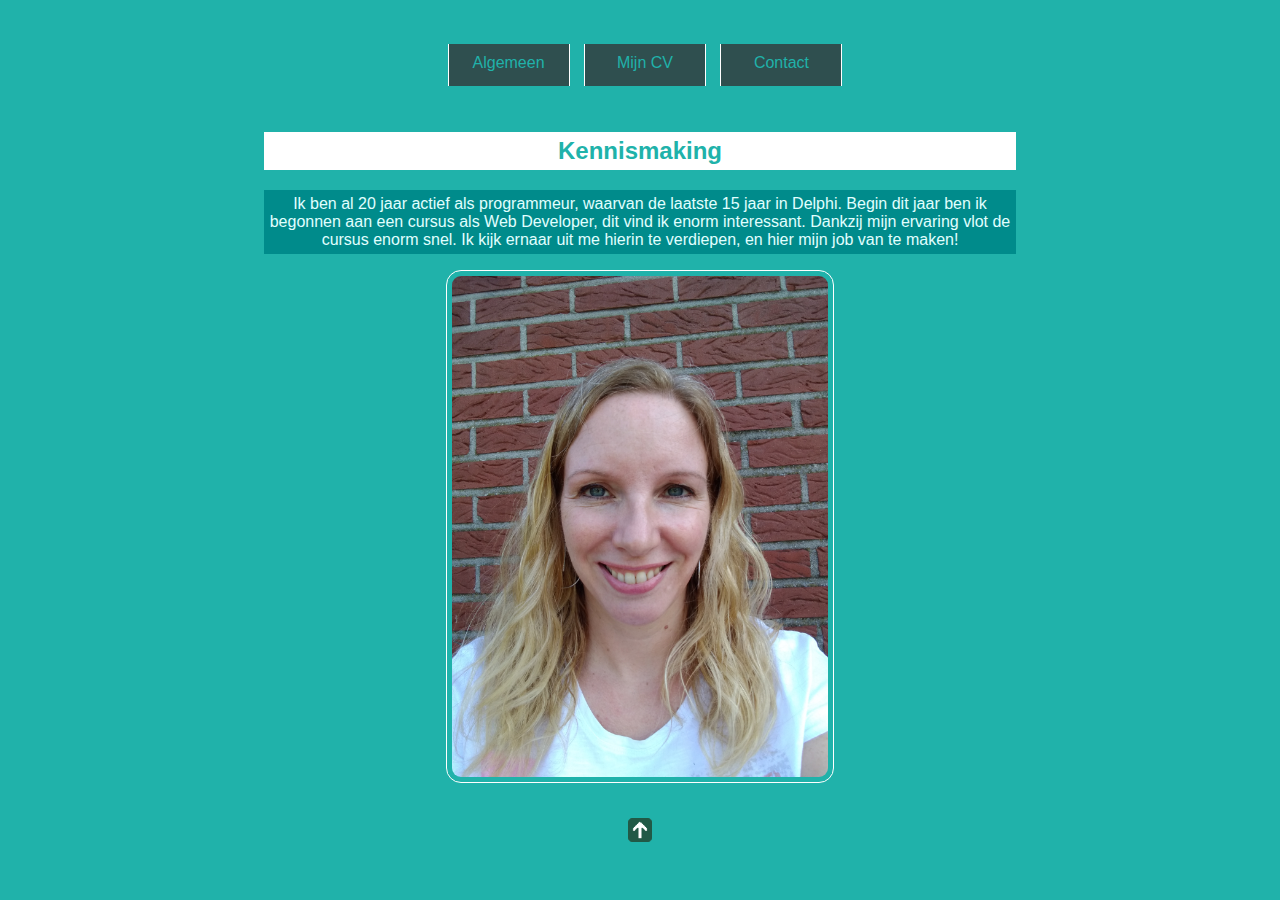
<file: index.html>
<!DOCTYPE html>
<html lang=nl dir="ltr">
  <head>
    <meta charset="utf-8">
    <meta name="keywords" content="Webdesign huiswerk les 15 NHA CSS algemeen">
    <meta name="description" content="Huiswerk webdesign les 15 algemeen">
    <meta name="author" content="An Bex">
    <link rel="stylesheet" type="text/css" href="css/master.css">
    <title>Webdesign - Huiswerk les 15</title>
  </head>
  <body>
    <header>
      <ul class="nav_ul" id="top">
        <li class="nav_li"><a href="html/index.html">Algemeen</a></li>
        <li class="nav_li"><a href="html/mijncv.html">Mijn CV</a></li>
        <li class="nav_li"><a href="html/contact.html">Contact</a></li>
      </ul>
    </header>
    <h2>Kennismaking</h2>
    <p class="inleiding">Ik ben al 20 jaar actief als programmeur, waarvan de laatste 15 jaar in Delphi.
       Begin dit jaar ben ik begonnen aan een cursus als Web Developer, dit vind ik enorm interessant.
       Dankzij mijn ervaring vlot de cursus enorm snel. Ik kijk ernaar uit me hierin
       te verdiepen, en hier mijn job van te maken! </p>
    <img src="img/foto_cv.jpg" alt="Foto op CV" class="foto">
    <footer>
      <p style="text-align:center"><a href="#top"><img src="img/top.png" alt="Naar het begin"
        title="Naar het begin © softicons.com" width="24" height="24"></a></p>
    </footer>
  </body>
</html>
</file>
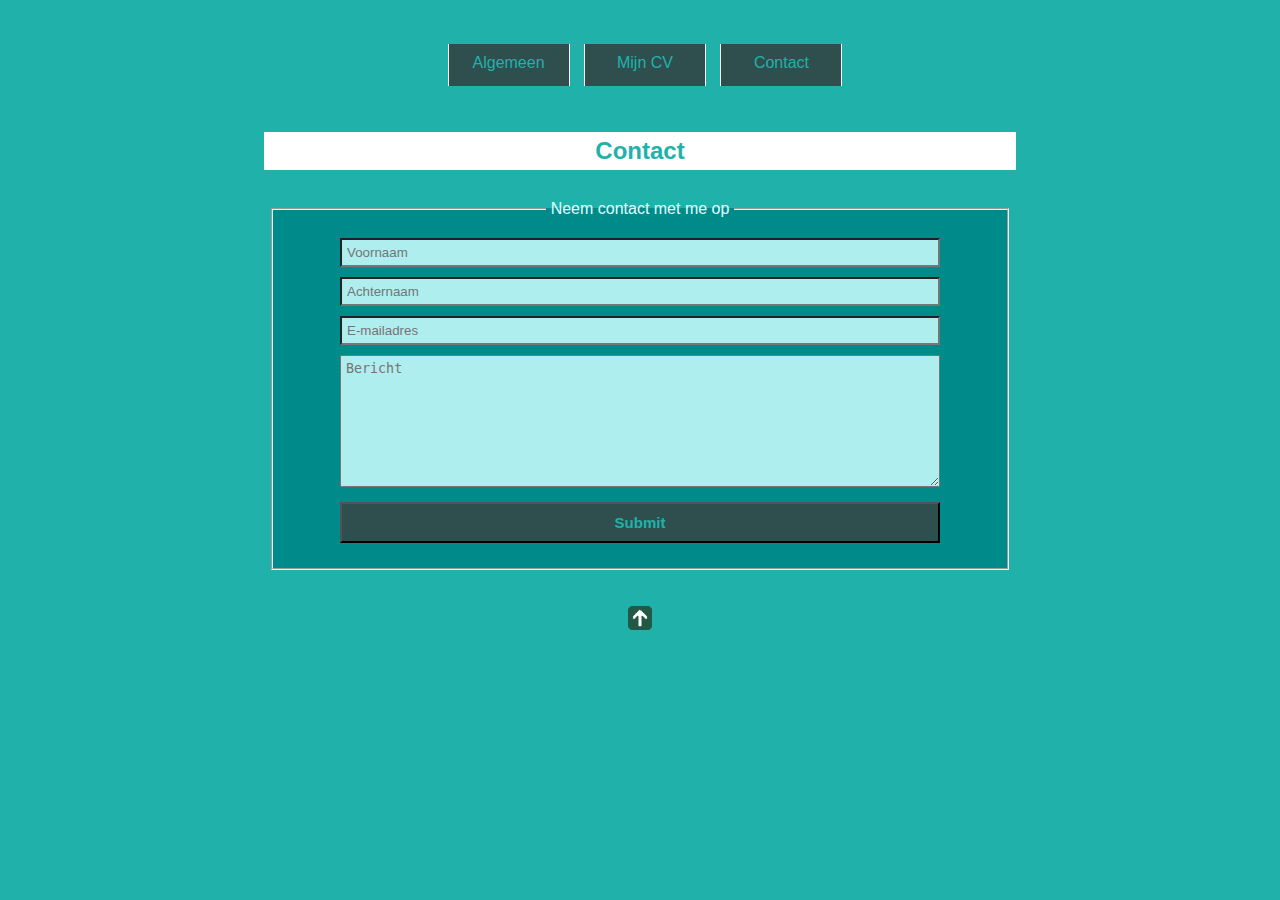
<file: contact.html>
<!DOCTYPE html>
<html lang=nl dir="ltr">
  <head>
    <meta charset="utf-8">
    <meta name="keywords" content="Webdesign huiswerk les 15 NHA CSS contact">
    <meta name="description" content="Huiswerk webdesign les 15 contact">
    <meta name="author" content="An Bex">
    <link rel="stylesheet" type="text/css" href="../css/master.css">
    <title>Webdesign - Huiswerk les 15</title>
  </head>
  <body>
    <header>
      <ul class="nav_ul">
        <li class="nav_li"><a href="../index.html">Algemeen</a></li>
        <li class="nav_li"><a href="../html/mijncv.html">Mijn CV</a></li>
        <li class="nav_li"><a href="contact.html">Contact</a></li>
      </ul>
    </header>
    <h2>Contact</h2>
    <form action="https://formspree.io/f/xvolyppq" method="post">
      <fieldset class="contactkader">
        <legend>Neem contact met me op</legend>
        <input type="text" name="voornaam" class="contactveld" placeholder="Voornaam">
        <input type="text" name="achternaam" class="contactveld" placeholder="Achternaam">
        <input type="email" name="email" class="contactveld" placeholder="E-mailadres">
        <textarea name="bericht" rows="8" cols="80" class="contactveld" placeholder="Bericht"></textarea>
        <input type="submit" name="verzenden" class="verzendknop">
      </fieldset>
    </form>
    <footer>
      <p style="text-align:center"><a href="#top"><img src="../img/top.png" alt="Naar het begin"
        title="Naar het begin © softicons.com" width="24" height="24"></a></p>
    </footer>
  </body>
</html>
</file>
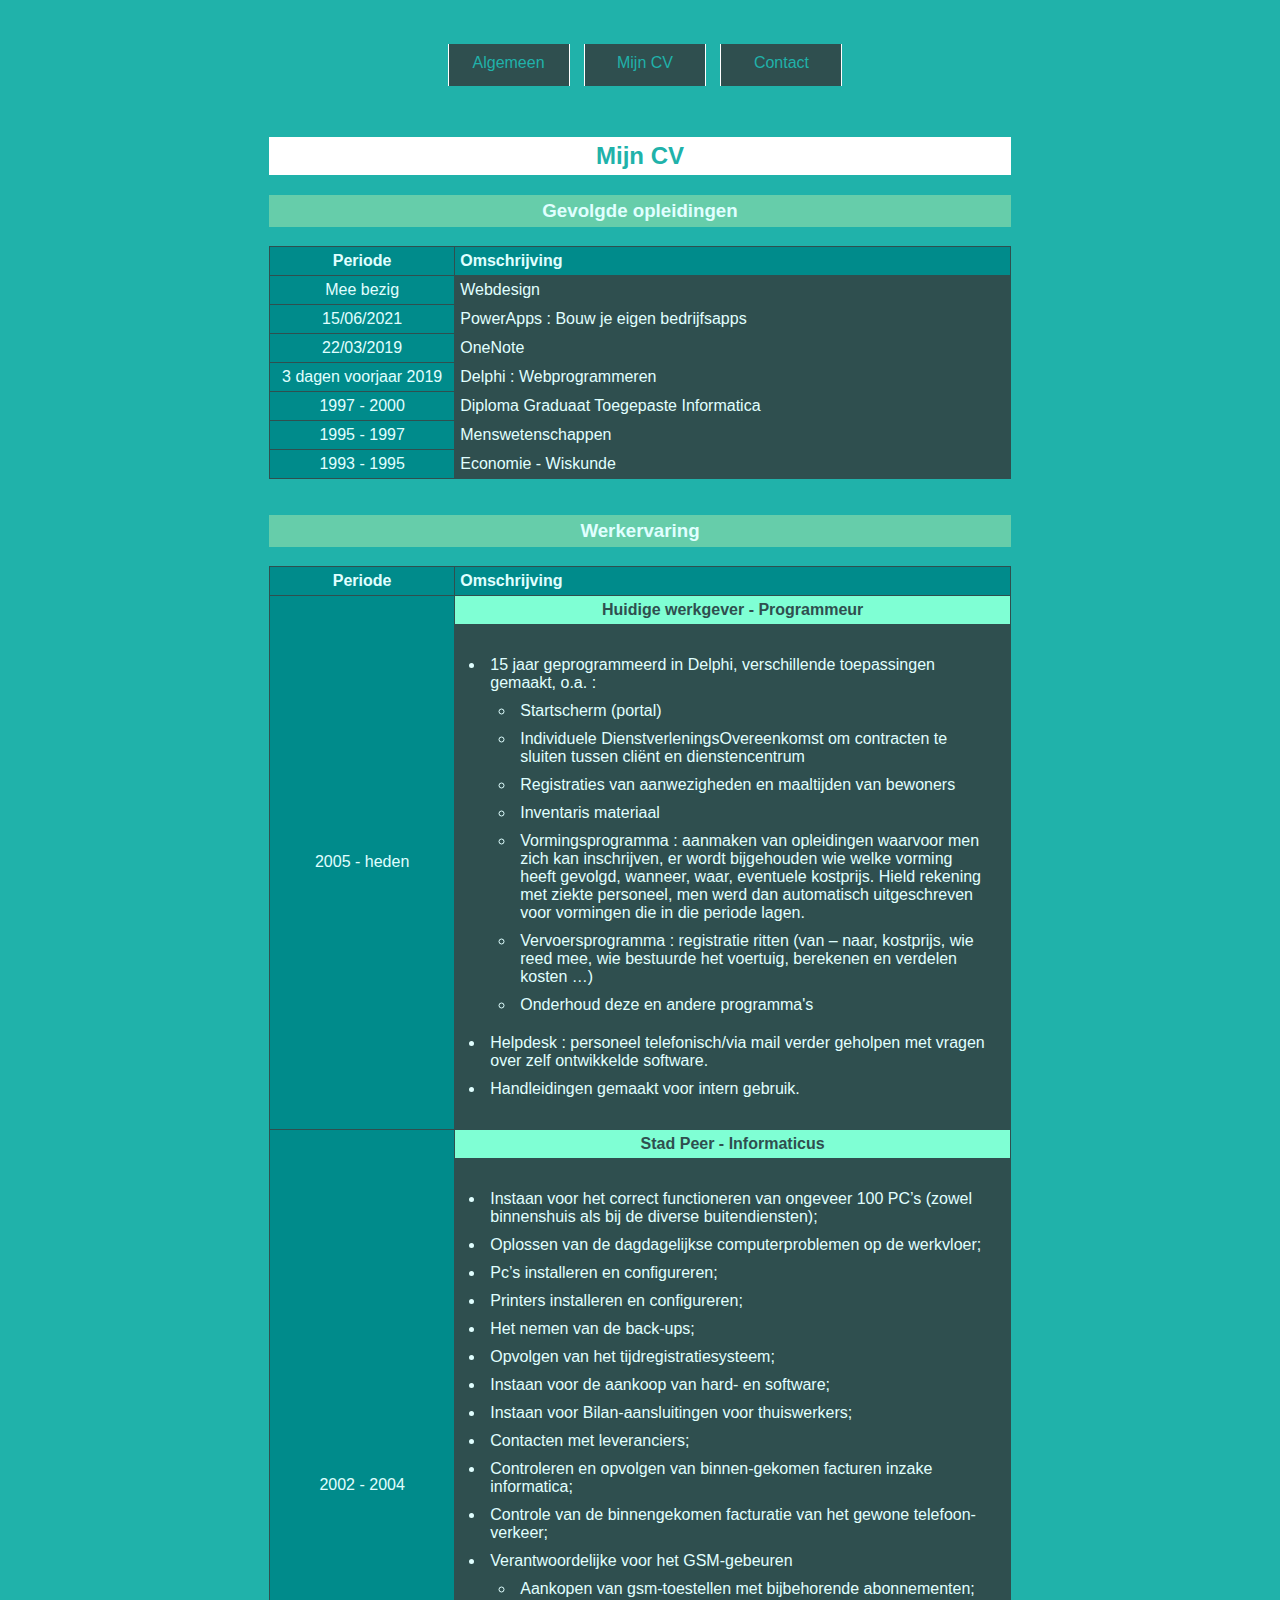
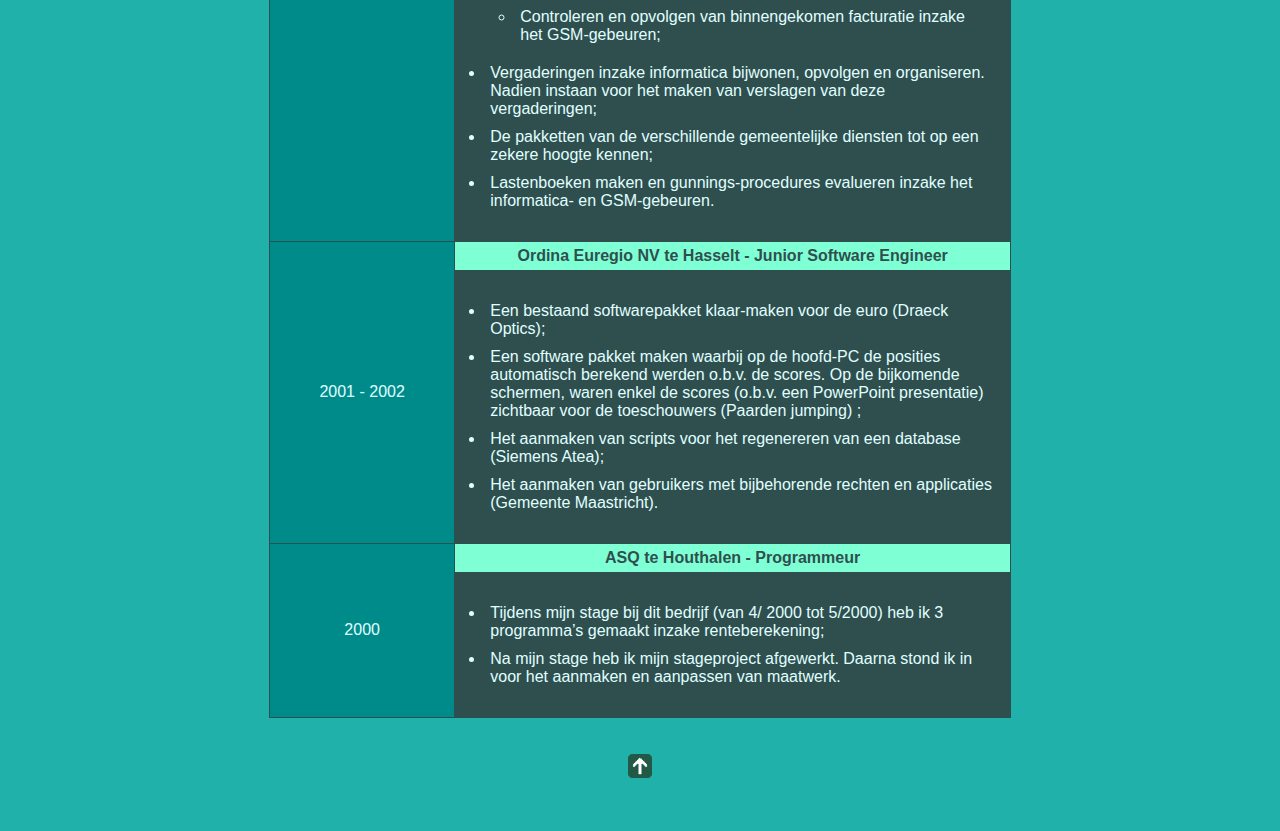
<file: mijncv.html>
<!DOCTYPE html>
<html lang=nl dir="ltr">
  <head>
    <meta charset="utf-8">
    <meta name="keywords" content="Webdesign huiswerk les 15 NHA CSS mijn cv">
    <meta name="description" content="Huiswerk webdesign les 15 mijn cv">
    <meta name="author" content="An Bex">
    <link rel="stylesheet" type="text/css" href="../css/master.css">
    <title>Webdesign - Huiswerk les 15</title>
  </head>
  <body>
    <header>
      <ul class="nav_ul">
        <li class="nav_li"><a href="../index.html">Algemeen</a></li>
        <li class="nav_li"><a href="mijncv.html">Mijn CV</a></li>
        <li class="nav_li"><a href="../html/contact.html">Contact</a></li>
      </ul>
    </header>
    <article id="top">
        <h2>Mijn CV</h2>
        <h3>Gevolgde opleidingen</h3>
        <table>
          <tr>
            <th class="KolomPeriode">Periode</th>
            <th class="KolomOmschrijving">Omschrijving</th>
          </tr>
          <tr>
            <td class="KolomPeriode">Mee bezig</td>
            <td class="LinksUitlijnen">Webdesign</td>
          </tr>
          <tr>
            <td class="KolomPeriode">15/06/2021</td>
            <td class="LinksUitlijnen">PowerApps : Bouw je eigen bedrijfsapps</td>
          </tr>
          <tr>
            <td class="KolomPeriode">22/03/2019</td>
            <td class="LinksUitlijnen">OneNote</td>
          </tr>
          <tr>
            <td class="KolomPeriode">3 dagen voorjaar 2019</td>
            <td class="LinksUitlijnen">Delphi : Webprogrammeren</td>
          </tr>
          <tr>
            <td class="KolomPeriode">1997 - 2000</td>
            <td class="LinksUitlijnen">Diploma Graduaat Toegepaste Informatica</td>
          </tr>
          <tr>
            <td class="KolomPeriode">1995 - 1997</td>
            <td class="LinksUitlijnen">Menswetenschappen</td>
          </tr>
          <tr>
            <td class="KolomPeriode">1993 - 1995</td>
            <td class="LinksUitlijnen">Economie - Wiskunde</td>
          </tr>
        </table>
        <br>
        <h3>Werkervaring</h3>
        <table>
          <tr>
            <th class="KolomPeriode">Periode</th>
            <th class="KolomOmschrijving">Omschrijving</th>
          </tr>
          <tr>
            <td rowspan="2" class="KolomPeriode">2005 - heden</td>
            <td class="WerkgeverFunctie"><b>Huidige werkgever - Programmeur</b></td>
          </tr>
          <tr>
            <td class="LinksUitlijnen">
              <ul>
                <li>15 jaar geprogrammeerd in Delphi, verschillende toepassingen gemaakt, o.a. :
                  <ul>
                    <li>Startscherm (portal)</li>
                    <li>Individuele DienstverleningsOvereenkomst om contracten te sluiten tussen cliënt en dienstencentrum</li>
                    <li>Registraties van aanwezigheden en maaltijden van bewoners</li>
                    <li>Inventaris materiaal</li>
                    <li>Vormingsprogramma : aanmaken van opleidingen waarvoor men zich kan inschrijven, er wordt bijgehouden
                      wie welke vorming heeft gevolgd, wanneer, waar, eventuele kostprijs. Hield rekening met ziekte personeel,
                      men werd dan automatisch uitgeschreven voor vormingen die in die periode lagen.</li>
                    <li>Vervoersprogramma : registratie ritten (van – naar, kostprijs, wie reed mee, wie bestuurde het voertuig, berekenen en verdelen kosten …)</li>
                    <li>Onderhoud deze en andere programma's</li>
                  </ul>
                </li>
                <li>Helpdesk : personeel telefonisch/via mail verder geholpen met vragen over zelf ontwikkelde software.</li>
                <li>Handleidingen gemaakt voor intern gebruik.</li>
              </ul>
            </td>
          </tr>
          <tr>
            <td rowspan="2" class="KolomPeriode">2002 - 2004</td>
            <td class="WerkgeverFunctie"><b>Stad Peer - Informaticus</b></td>
          </tr>
          <tr>
            <td class="LinksUitlijnen">
              <ul>
                <li>Instaan voor het correct functioneren van ongeveer 100 PC’s (zowel binnenshuis als bij de diverse buitendiensten);</li>
                <li>Oplossen van de dagdagelijkse computerproblemen op de werkvloer;</li>
                <li>Pc’s installeren en configureren;</li>
                <li>Printers installeren en configureren;</li>
                <li>Het nemen van de back-ups;</li>
                <li>Opvolgen van het tijdregistratiesysteem;</li>
                <li>Instaan voor de aankoop van hard- en software;</li>
                <li>Instaan voor Bilan-aansluitingen voor thuiswerkers;</li>
                <li>Contacten met leveranciers;</li>
                <li>Controleren en opvolgen van binnen-gekomen facturen inzake informatica;</li>
                <li>Controle van de binnengekomen facturatie van het gewone telefoon-verkeer;</li>
                <li>Verantwoordelijke voor het GSM-gebeuren
                  <ul>
                    <li>Aankopen van gsm-toestellen met bijbehorende abonnementen;</li>
                    <li>Controleren en opvolgen van binnengekomen facturatie inzake het GSM-gebeuren;</li>
                  </ul>
                </li>
                <li>Vergaderingen inzake informatica bijwonen, opvolgen en organiseren. Nadien instaan voor het maken van verslagen van deze vergaderingen;</li>
                <li>De pakketten van de verschillende gemeentelijke diensten tot op een zekere hoogte kennen;</li>
                <li>Lastenboeken maken en gunnings-procedures evalueren inzake het informatica- en GSM-gebeuren.</li>
              </ul>
            </td>
          </tr>
          <tr>
            <td rowspan="2" class="KolomPeriode">2001 - 2002</td>
            <td class="WerkgeverFunctie"><b>Ordina Euregio NV te Hasselt - Junior Software Engineer</b></td>
          </tr>
          <tr>
            <td class="LinksUitlijnen">
              <ul>
                <li>Een bestaand softwarepakket klaar-maken voor de euro (Draeck Optics);</li>
                <li>Een software pakket maken waarbij op de hoofd-PC de posities automatisch berekend werden o.b.v. de scores.
                   Op de bijkomende schermen, waren enkel de scores (o.b.v. een PowerPoint presentatie)  zichtbaar voor de toeschouwers (Paarden jumping) ;</li>
                <li>Het aanmaken van scripts voor het regenereren van een database (Siemens Atea);</li>
                <li>Het aanmaken van gebruikers met bijbehorende rechten en applicaties (Gemeente Maastricht).</li>
              </ul>
            </td>
          </tr>
          <tr>
            <td rowspan="2" class="KolomPeriode">2000</td>
            <td class="WerkgeverFunctie"><b>ASQ te Houthalen - Programmeur</b></td>
          </tr>
          <tr>
            <td class="LinksUitlijnen">
              <ul>
                <li>Tijdens mijn stage bij dit bedrijf (van 4/ 2000 tot 5/2000) heb ik 3 programma’s gemaakt inzake renteberekening;</li>
                <li>Na mijn stage heb ik mijn stageproject afgewerkt. Daarna stond ik in voor het aanmaken en aanpassen van maatwerk.</li>
              </ul>
            </td>
          </tr>
        </table>
    </article>
    <footer>
      <p style="text-align:center"><a href="#top"><img src="../img/top.png" alt="Naar het begin" title="Naar het begin © softicons.com" width="24" height="24"></a></p>
    </footer>
  </body>
</html>
</file>
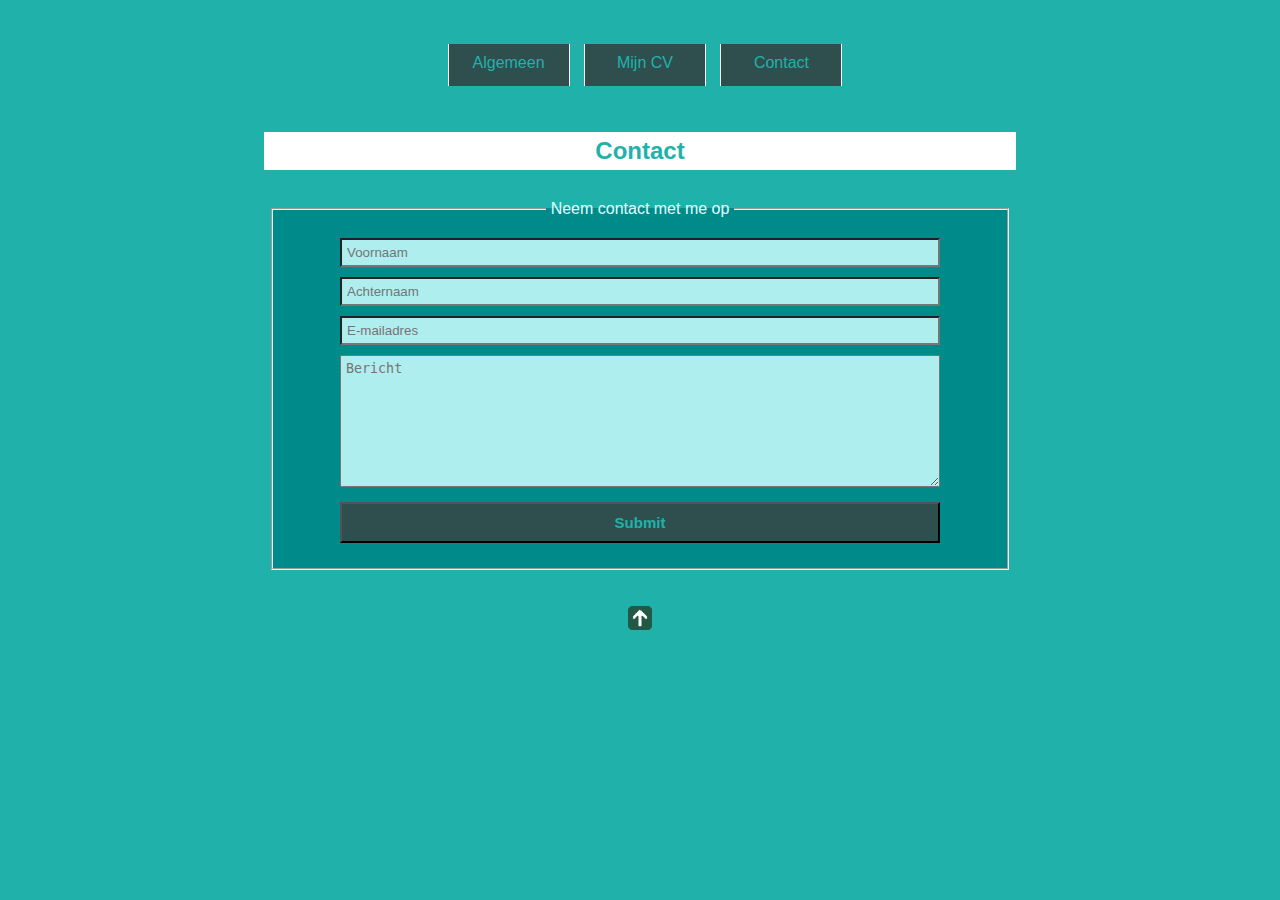
<file: html/contact.html>
<!DOCTYPE html>
<html lang=nl dir="ltr">
  <head>
    <meta charset="utf-8">
    <meta name="keywords" content="Webdesign huiswerk les 15 NHA CSS contact">
    <meta name="description" content="Huiswerk webdesign les 15 contact">
    <meta name="author" content="An Bex">
    <link rel="stylesheet" type="text/css" href="../css/master.css">
    <title>Webdesign - Huiswerk les 15</title>
  </head>
  <body>
    <header>
      <ul class="nav_ul" id="top">
        <li class="nav_li"><a href="../index.html">Algemeen</a></li>
        <li class="nav_li"><a href="../html/mijncv.html">Mijn CV</a></li>
        <li class="nav_li"><a href="contact.html">Contact</a></li>
      </ul>
    </header>
    <h2>Contact</h2>
    <form action="https://formspree.io/f/xvolyppq" method="post">
      <fieldset class="contactkader">
        <legend>Neem contact met me op</legend>
        <input type="text" name="voornaam" class="contactveld" placeholder="Voornaam">
        <input type="text" name="achternaam" class="contactveld" placeholder="Achternaam">
        <input type="email" name="email" class="contactveld" placeholder="E-mailadres">
        <textarea name="bericht" rows="8" cols="80" class="contactveld" placeholder="Bericht"></textarea>
        <input type="submit" name="verzenden" class="verzendknop">
      </fieldset>
    </form>
    <footer>
      <p style="text-align:center"><a href="#top"><img src="../img/top.png" alt="Naar het begin"
        title="Naar het begin © softicons.com" width="24" height="24"></a></p>
    </footer>
  </body>
</html>
</file>
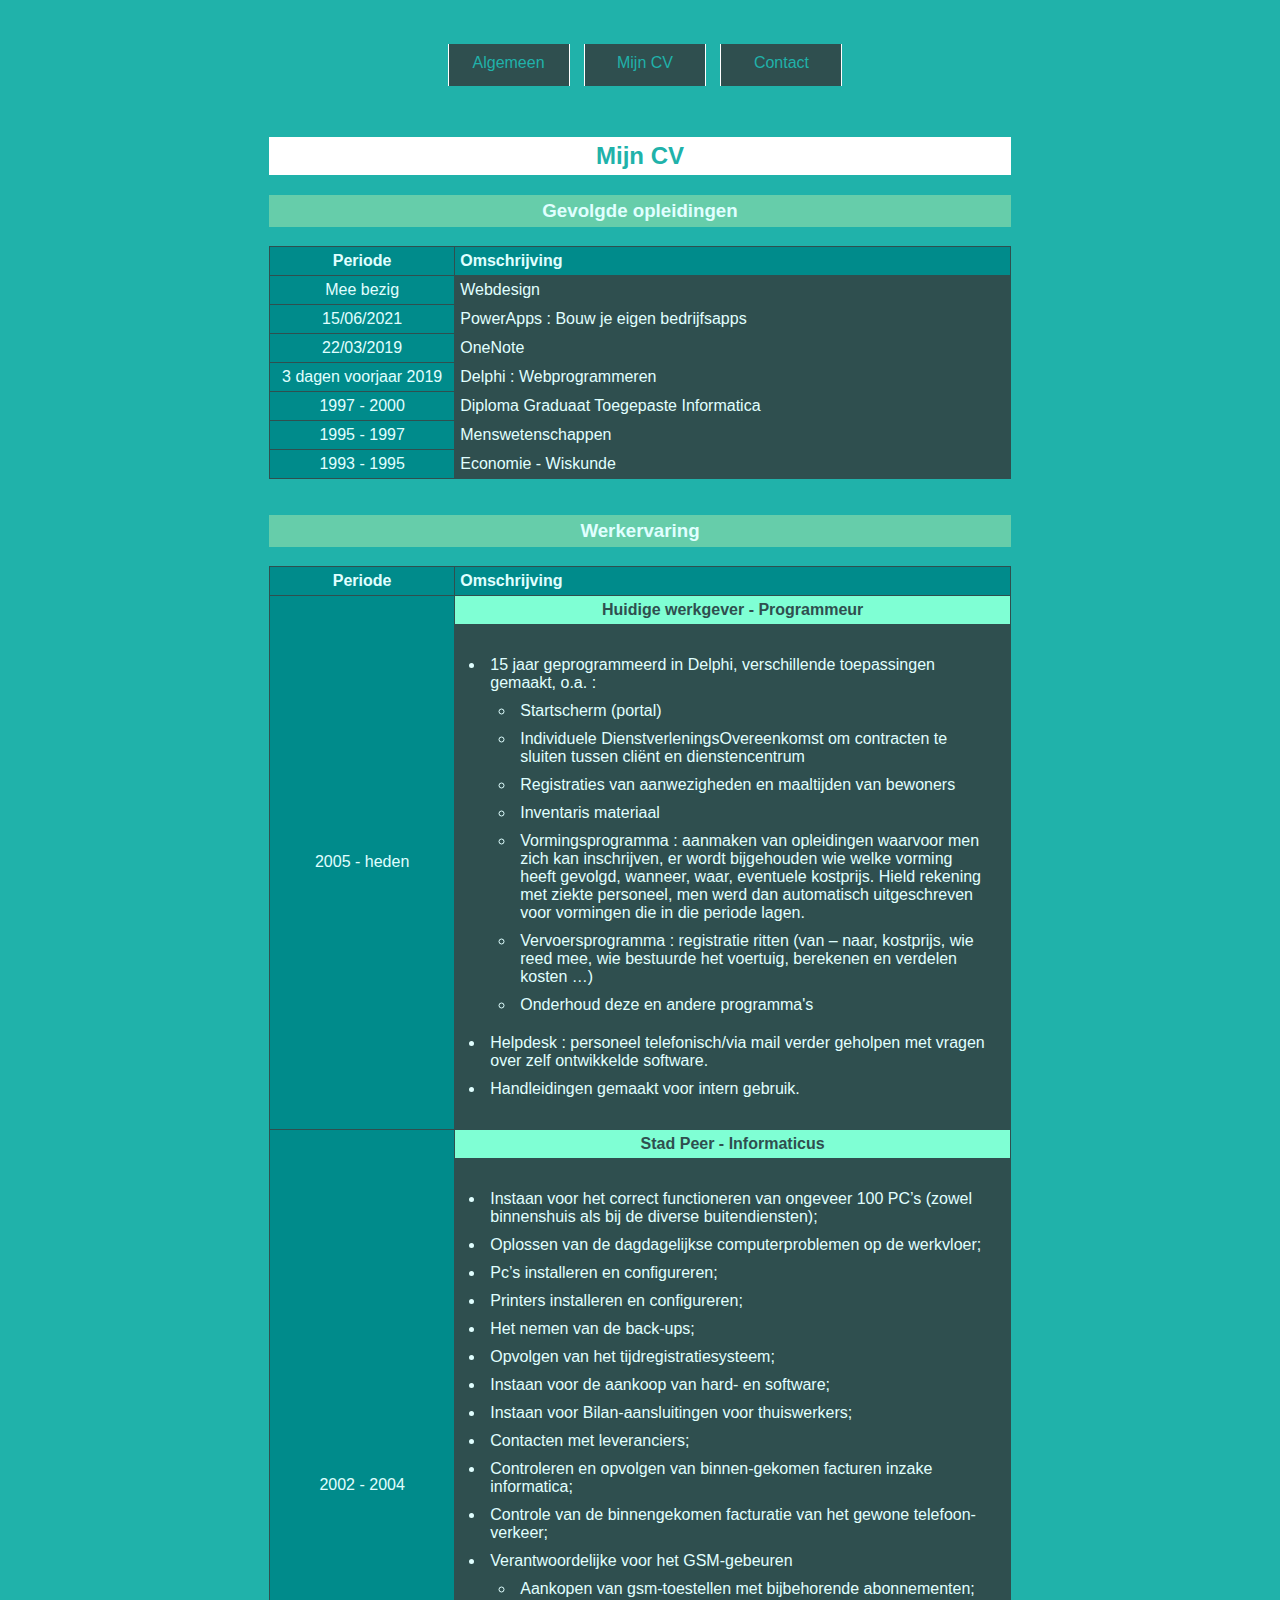
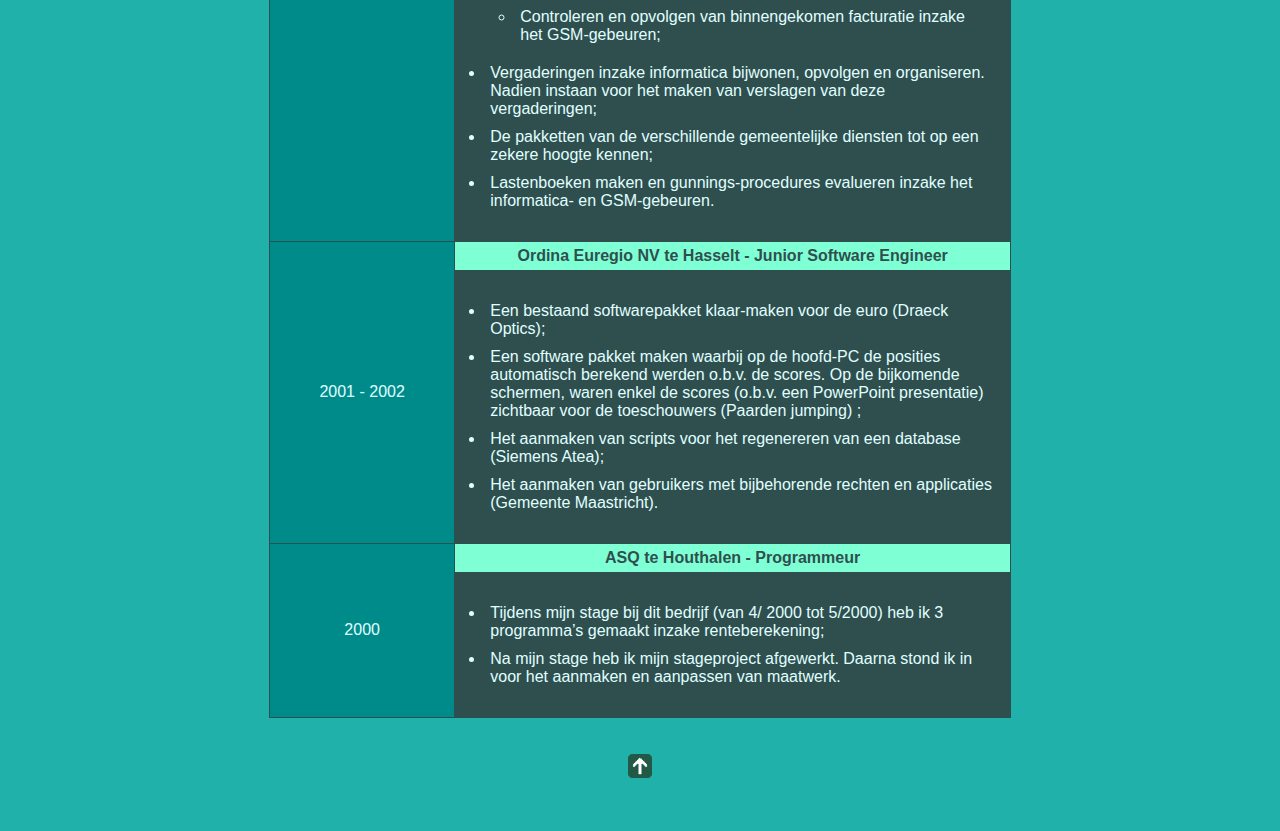
<file: html/mijncv.html>
<!DOCTYPE html>
<html lang=nl dir="ltr">
  <head>
    <meta charset="utf-8">
    <meta name="keywords" content="Webdesign huiswerk les 15 NHA CSS mijn cv">
    <meta name="description" content="Huiswerk webdesign les 15 mijn cv">
    <meta name="author" content="An Bex">
    <link rel="stylesheet" type="text/css" href="../css/master.css">
    <title>Webdesign - Huiswerk les 15</title>
  </head>
  <body>
    <header>
      <ul class="nav_ul" id="top">
        <li class="nav_li"><a href="../index.html">Algemeen</a></li>
        <li class="nav_li"><a href="mijncv.html">Mijn CV</a></li>
        <li class="nav_li"><a href="../html/contact.html">Contact</a></li>
      </ul>
    </header>
    <article>
        <h2>Mijn CV</h2>
        <h3>Gevolgde opleidingen</h3>
        <table>
          <tr>
            <th class="KolomPeriode">Periode</th>
            <th class="KolomOmschrijving">Omschrijving</th>
          </tr>
          <tr>
            <td class="KolomPeriode">Mee bezig</td>
            <td class="LinksUitlijnen">Webdesign</td>
          </tr>
          <tr>
            <td class="KolomPeriode">15/06/2021</td>
            <td class="LinksUitlijnen">PowerApps : Bouw je eigen bedrijfsapps</td>
          </tr>
          <tr>
            <td class="KolomPeriode">22/03/2019</td>
            <td class="LinksUitlijnen">OneNote</td>
          </tr>
          <tr>
            <td class="KolomPeriode">3 dagen voorjaar 2019</td>
            <td class="LinksUitlijnen">Delphi : Webprogrammeren</td>
          </tr>
          <tr>
            <td class="KolomPeriode">1997 - 2000</td>
            <td class="LinksUitlijnen">Diploma Graduaat Toegepaste Informatica</td>
          </tr>
          <tr>
            <td class="KolomPeriode">1995 - 1997</td>
            <td class="LinksUitlijnen">Menswetenschappen</td>
          </tr>
          <tr>
            <td class="KolomPeriode">1993 - 1995</td>
            <td class="LinksUitlijnen">Economie - Wiskunde</td>
          </tr>
        </table>
        <br>
        <h3>Werkervaring</h3>
        <table>
          <tr>
            <th class="KolomPeriode">Periode</th>
            <th class="KolomOmschrijving">Omschrijving</th>
          </tr>
          <tr>
            <td rowspan="2" class="KolomPeriode">2005 - heden</td>
            <td class="WerkgeverFunctie"><b>Huidige werkgever - Programmeur</b></td>
          </tr>
          <tr>
            <td class="LinksUitlijnen">
              <ul>
                <li>15 jaar geprogrammeerd in Delphi, verschillende toepassingen gemaakt, o.a. :
                  <ul>
                    <li>Startscherm (portal)</li>
                    <li>Individuele DienstverleningsOvereenkomst om contracten te sluiten tussen cliënt en dienstencentrum</li>
                    <li>Registraties van aanwezigheden en maaltijden van bewoners</li>
                    <li>Inventaris materiaal</li>
                    <li>Vormingsprogramma : aanmaken van opleidingen waarvoor men zich kan inschrijven, er wordt bijgehouden
                      wie welke vorming heeft gevolgd, wanneer, waar, eventuele kostprijs. Hield rekening met ziekte personeel,
                      men werd dan automatisch uitgeschreven voor vormingen die in die periode lagen.</li>
                    <li>Vervoersprogramma : registratie ritten (van – naar, kostprijs, wie reed mee, wie bestuurde het voertuig, berekenen en verdelen kosten …)</li>
                    <li>Onderhoud deze en andere programma's</li>
                  </ul>
                </li>
                <li>Helpdesk : personeel telefonisch/via mail verder geholpen met vragen over zelf ontwikkelde software.</li>
                <li>Handleidingen gemaakt voor intern gebruik.</li>
              </ul>
            </td>
          </tr>
          <tr>
            <td rowspan="2" class="KolomPeriode">2002 - 2004</td>
            <td class="WerkgeverFunctie"><b>Stad Peer - Informaticus</b></td>
          </tr>
          <tr>
            <td class="LinksUitlijnen">
              <ul>
                <li>Instaan voor het correct functioneren van ongeveer 100 PC’s (zowel binnenshuis als bij de diverse buitendiensten);</li>
                <li>Oplossen van de dagdagelijkse computerproblemen op de werkvloer;</li>
                <li>Pc’s installeren en configureren;</li>
                <li>Printers installeren en configureren;</li>
                <li>Het nemen van de back-ups;</li>
                <li>Opvolgen van het tijdregistratiesysteem;</li>
                <li>Instaan voor de aankoop van hard- en software;</li>
                <li>Instaan voor Bilan-aansluitingen voor thuiswerkers;</li>
                <li>Contacten met leveranciers;</li>
                <li>Controleren en opvolgen van binnen-gekomen facturen inzake informatica;</li>
                <li>Controle van de binnengekomen facturatie van het gewone telefoon-verkeer;</li>
                <li>Verantwoordelijke voor het GSM-gebeuren
                  <ul>
                    <li>Aankopen van gsm-toestellen met bijbehorende abonnementen;</li>
                    <li>Controleren en opvolgen van binnengekomen facturatie inzake het GSM-gebeuren;</li>
                  </ul>
                </li>
                <li>Vergaderingen inzake informatica bijwonen, opvolgen en organiseren. Nadien instaan voor het maken van verslagen van deze vergaderingen;</li>
                <li>De pakketten van de verschillende gemeentelijke diensten tot op een zekere hoogte kennen;</li>
                <li>Lastenboeken maken en gunnings-procedures evalueren inzake het informatica- en GSM-gebeuren.</li>
              </ul>
            </td>
          </tr>
          <tr>
            <td rowspan="2" class="KolomPeriode">2001 - 2002</td>
            <td class="WerkgeverFunctie"><b>Ordina Euregio NV te Hasselt - Junior Software Engineer</b></td>
          </tr>
          <tr>
            <td class="LinksUitlijnen">
              <ul>
                <li>Een bestaand softwarepakket klaar-maken voor de euro (Draeck Optics);</li>
                <li>Een software pakket maken waarbij op de hoofd-PC de posities automatisch berekend werden o.b.v. de scores.
                   Op de bijkomende schermen, waren enkel de scores (o.b.v. een PowerPoint presentatie)  zichtbaar voor de toeschouwers (Paarden jumping) ;</li>
                <li>Het aanmaken van scripts voor het regenereren van een database (Siemens Atea);</li>
                <li>Het aanmaken van gebruikers met bijbehorende rechten en applicaties (Gemeente Maastricht).</li>
              </ul>
            </td>
          </tr>
          <tr>
            <td rowspan="2" class="KolomPeriode">2000</td>
            <td class="WerkgeverFunctie"><b>ASQ te Houthalen - Programmeur</b></td>
          </tr>
          <tr>
            <td class="LinksUitlijnen">
              <ul>
                <li>Tijdens mijn stage bij dit bedrijf (van 4/ 2000 tot 5/2000) heb ik 3 programma’s gemaakt inzake renteberekening;</li>
                <li>Na mijn stage heb ik mijn stageproject afgewerkt. Daarna stond ik in voor het aanmaken en aanpassen van maatwerk.</li>
              </ul>
            </td>
          </tr>
        </table>
    </article>
    <footer>
      <p style="text-align:center"><a href="#top"><img src="../img/top.png" alt="Naar het begin" title="Naar het begin © softicons.com" width="24" height="24"></a></p>
    </footer>
  </body>
</html>
</file>
<file: css/master.css>
* {
  padding: 5px;
}
body{
  background-color: lightseagreen;
  color : lightcyan;
  font-family: Arial, sans-serif;
  margin-left: 20%;
  margin-right: 20%;
  text-align: center;
}
.nav_ul{
  list-style-type: none;
  margin-left: 20%;
  margin-right: 20%;
}
.nav_li {
  display: inline-block;
  background-color: darkslategrey;
  border-left: 1px solid white;
  border-right: 1px solid white;
  text-align: center;
  width: 100px;
  height: 22px;
  padding: 10px;
}
.nav_li a {
  background-color: darkslategrey;
  text-decoration: none;
  color: lightseagreen;
}
.nav_li:hover a, .nav_li:hover {
  background-color: mediumaquamarine;
  color: darkslategrey;
}
/*.inleiding {
  color : darkslategrey;
}*/
table {
  width: 100%;
}
table, tr, td, th {
  border: 1px solid darkslategrey;
  border-collapse: collapse;
}
th {
  background-color: darkcyan;
}
h3 {
  background-color: mediumaquamarine;
}
h2 {
  background-color: white;
  color: lightseagreen;
}
.inleiding {
  background-color: darkcyan;
}
.KolomPeriode {
  width: 25%;
  text-align: center;
  background-color: darkcyan;
}
.KolomOmschrijving {
  width: 75%;
  text-align: left;
}
.WerkgeverFunctie {
  background-color: aquamarine;
  color: darkslategrey;
}
.foto {
  border-radius: 15px;
  border: 1px solid white;
  width: 50%;
  height: 50%;
}
.LinksUitlijnen {
  text-align: left;
  background-color: darkslategrey;
}
ul{
  margin-left: 10px;
}
li{
  margin-left: 10px;
}
.contactveld {
  display: block;
  box-sizing: border-box;
  width: 600px;
  margin : 10px auto 10px auto;
  background-color: paleturquoise;
}
.verzendknop {
  width: 600px;
  padding: 10px;
  background-color: darkslategrey;
  color: lightseagreen;
  margin: 5px 5px 20px 5px;
  font-size: 15px;
  font-weight: bold;
}
.verzendknop:hover {
  background-color: mediumaquamarine;
  color: darkslategrey;
}
.contactkader {
  background-color: darkcyan;
}
</file>
